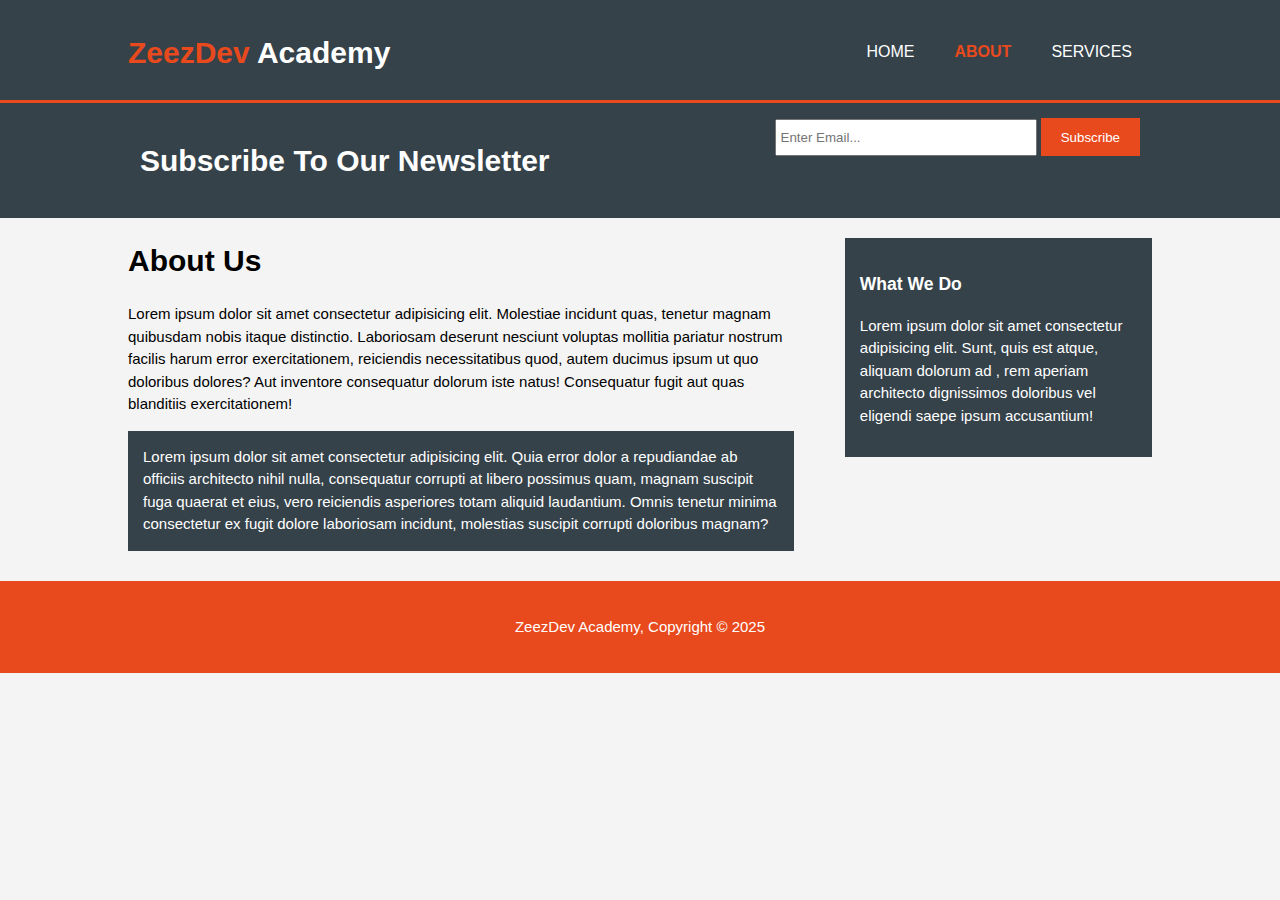
<file: about.html>
<!DOCTYPE html>
<html lang="en">
<head>
    <meta charset="UTF-8">
    <meta http-equiv="X-UA-Compatible" content="IE=edge">
    <meta name="viewport" content="width=device-width, initial-scale=1.0">
    <title>ZeezDev | About</title>
    <link rel="stylesheet" href="style.css">
</head>
<body>
    <header>
        <div class="container">
            <div id="branding">
                <h1><span class="highlight">ZeezDev</span> Academy</h1>
            </div>
            <nav>
               <ul>
                <li><a href="index.html">Home</a></li>
                <li class="current"><a href="about.html">About</a></li>
                <li><a href="services.html">Services</a></li>
               </ul>
            </nav>
        </div>
    </header>

        <section id="newsletter">
            <div class="container">
            <h1>Subscribe To Our Newsletter</h1>
            <form>
                <input type="email" placeholder="Enter Email...">
                <button type="submit" class="button_1">Subscribe</button>
             </form>
            </div>
    </section>

<section id="main">
    <div class="container">
        <article id="main-col">
          <h1 class="page-title">About Us</h1>
          <p>Lorem ipsum dolor sit amet consectetur adipisicing elit. Molestiae incidunt quas, tenetur magnam quibusdam nobis
        itaque distinctio. Laboriosam deserunt nesciunt voluptas mollitia pariatur nostrum facilis harum error exercitationem, reiciendis necessitatibus quod, autem ducimus ipsum ut quo doloribus dolores? Aut inventore consequatur dolorum iste natus! Consequatur fugit aut quas blanditiis exercitationem!</p>
        <p class="dark">Lorem ipsum dolor sit amet consectetur adipisicing elit. Quia error dolor a repudiandae ab officiis architecto nihil nulla, consequatur corrupti at libero possimus quam, magnam suscipit fuga quaerat et eius, vero reiciendis asperiores totam aliquid laudantium.
    Omnis tenetur minima consectetur ex fugit dolore laboriosam incidunt, molestias suscipit corrupti doloribus magnam?</p>
        </article>

      <aside id="side-bar">
        <div class="dark">
            <h3>What We Do</h3>
            <p>Lorem ipsum dolor sit amet consectetur adipisicing elit. Sunt, quis est atque, aliquam dolorum ad
            , rem aperiam architecto dignissimos doloribus vel eligendi saepe ipsum accusantium!</p>
    
        </div>
       
      </aside>
            
    </div>
</section>

<footer>
    <p>ZeezDev Academy, Copyright &copy; 2025</p>
</footer>
</body>
</html>
</file>
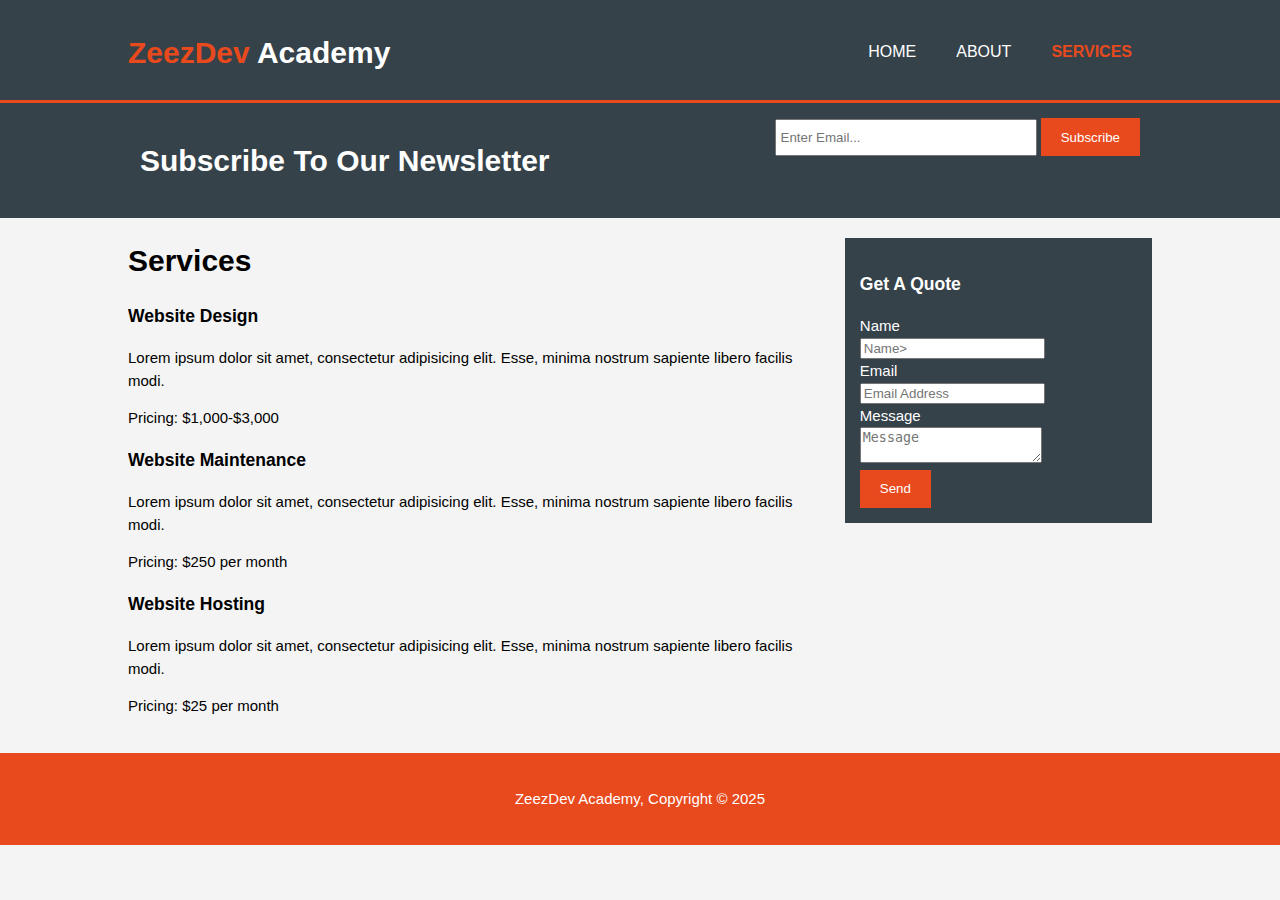
<file: services.html>
<!DOCTYPE html>
<html lang="en">
<head>
    <meta charset="UTF-8">
    <meta http-equiv="X-UA-Compatible" content="IE=edge">
    <meta name="viewport" content="width=device-width, initial-scale=1.0">
    <title>ZeezDev | Services</title>
    <link rel="stylesheet" href="style.css">
</head>
<body>
    <header>
        <div class="container">
            <div id="branding">
                <h1><span class="highlight">ZeezDev</span> Academy</h1>
            </div>
            <nav>
               <ul>
                <li><a href="index.html">Home</a></li>
                <li><a href="about.html">About</a></li>
                <li class="current"><a href="services.html">Services</a></li>
               </ul>
            </nav>
        </div>
    </header>

        <section id="newsletter">
            <div class="container">
            <h1>Subscribe To Our Newsletter</h1>
            <form>
                <input type="email" placeholder="Enter Email...">
                <button type="submit" class="button_1">Subscribe</button>
             </form>
            </div>
    </section>

<section id="main">
    <div class="container">
        <article id="main-col">
          <h1 class="page-title">Services</h1>
          <ul id="services">
            <li>
                <h3>Website Design</h3>
                <p>Lorem ipsum dolor sit amet, consectetur adipisicing elit.
                     Esse, minima nostrum sapiente libero facilis modi.</p>
                     <p>Pricing: $1,000-$3,000</p>

            </li>

            <li>
                <h3>Website Maintenance</h3>
                <p>Lorem ipsum dolor sit amet, consectetur adipisicing elit.
                     Esse, minima nostrum sapiente libero facilis modi.</p>
                     <p>Pricing: $250 per month</p>

            </li>

            <li>
                <h3>Website Hosting</h3>
                <p>Lorem ipsum dolor sit amet, consectetur adipisicing elit.
                     Esse, minima nostrum sapiente libero facilis modi.</p>
                     <p>Pricing: $25 per month </p>

            </li>
          </ul>
        </article>

      <aside id="side-bar">
        <div class="dark">
            <h3>Get A Quote</h3>
          <form class="quote">
            <div>
                <label>Name</label><br>
                <input type="text" placeholder="Name>">
            </div>

            <div>
                <label>Email</label><br>
                <input type="text" placeholder="Email Address">
            </div>
             
            <div>
                <label>Message</label><br>
                <textarea placeholder="Message"></textarea>
            </div>
            <button class="button_1" type="submit">Send</button>
          </form>
        </div>
       
      </aside>
            
    </div>
</section>

<footer>
    <p>ZeezDev Academy, Copyright &copy; 2025</p>
</footer>
</body>
</html>
</file>
<file: style.css>
body{
    font: 15px/1.5 Arial, Helvetica, sans-serif;
    padding: 0;
    margin: 0;
    background-color: #f4f4f4;
}
/* Global */
.container{
    width: 80%;
    margin: auto;
    overflow: hidden;
}

ul{
    margin: 0;
    padding: 0;
}

.button_1{
    height: 38px;
    background: #e8491d;
    border: none;
    padding-left: 20px;
    padding-right: 20px;
    color: #ffffff;
}

.dark{
    padding: 15px;
    background: #35424a;
    color: #ffffff;
    margin-top: 10px;
    margin-bottom: 10px;
}
/* header */
header{
    background: #35424a;
    color: #ffffff;
    padding-top: 30px;
    min-height: 70px;
    border-bottom: #e8491d 3px solid;
}

header a{
    color: #ffffff;
    text-decoration: none;
    text-transform: uppercase;
    font-size: 16px;
} 


header li{
    float: left;
    display: inline;
    padding: 0 20px 0 20px;
}

header #branding{
    float: left;
}

header #branding h1{
    margin: 0;
    cursor: pointer;
    transition: ease 1000ms;
}

header #branding h1:hover{
   transform: scale(1.1);
}

header nav{
    float: right;
    margin-top: 10px;
}

header .highlight, header .current a{
    color: #e8491d;
    font-weight: bold;
}


header a:hover{
    color: #cccccc;
    font-weight: bold;
}


/* Showcase */
#showcase{
    min-height: 400px;
    background:url('images/coding-man_1098-18084.jpg') no-repeat 0 -400px;
    background-size: cover;
    text-align: center;
    color: #ffffff;
}

#showcase h1{
    margin-top: 100px;
    font-size: 55px;
    margin-bottom: 10px;
}

#showcase p{
    font-size: 20px;
}

#newsletter{
    padding: 15px;
    color: #ffffff;
    background: #35424a;
}

#newsletter h1{
    float: left;
}
 
#newsletter form{
      float: right;
      margin-top: 15 px;
}

#newsletter input[type="email"]{
    padding: 4px;
    height: 25px;
    width: 250px;
}

/* boxes */

#boxes{
    margin-top: 20px;
}

#boxes .box{
    float: left;
    width: 30%;
    padding: 10px;
    text-align: center;
   
}

#boxes .box img{
    width: 90px;
}


aside#side-bar{
    float: right;
    width: 30%;
    margin-top: 10px;
}

article#main-col{
    float: left;
    width: 65%;
}
footer {
    padding: 20px;
    margin-top: 20px;
    color: #ffffff;
    background-color: #e8491d;
    text-align: center;
}
</file>
